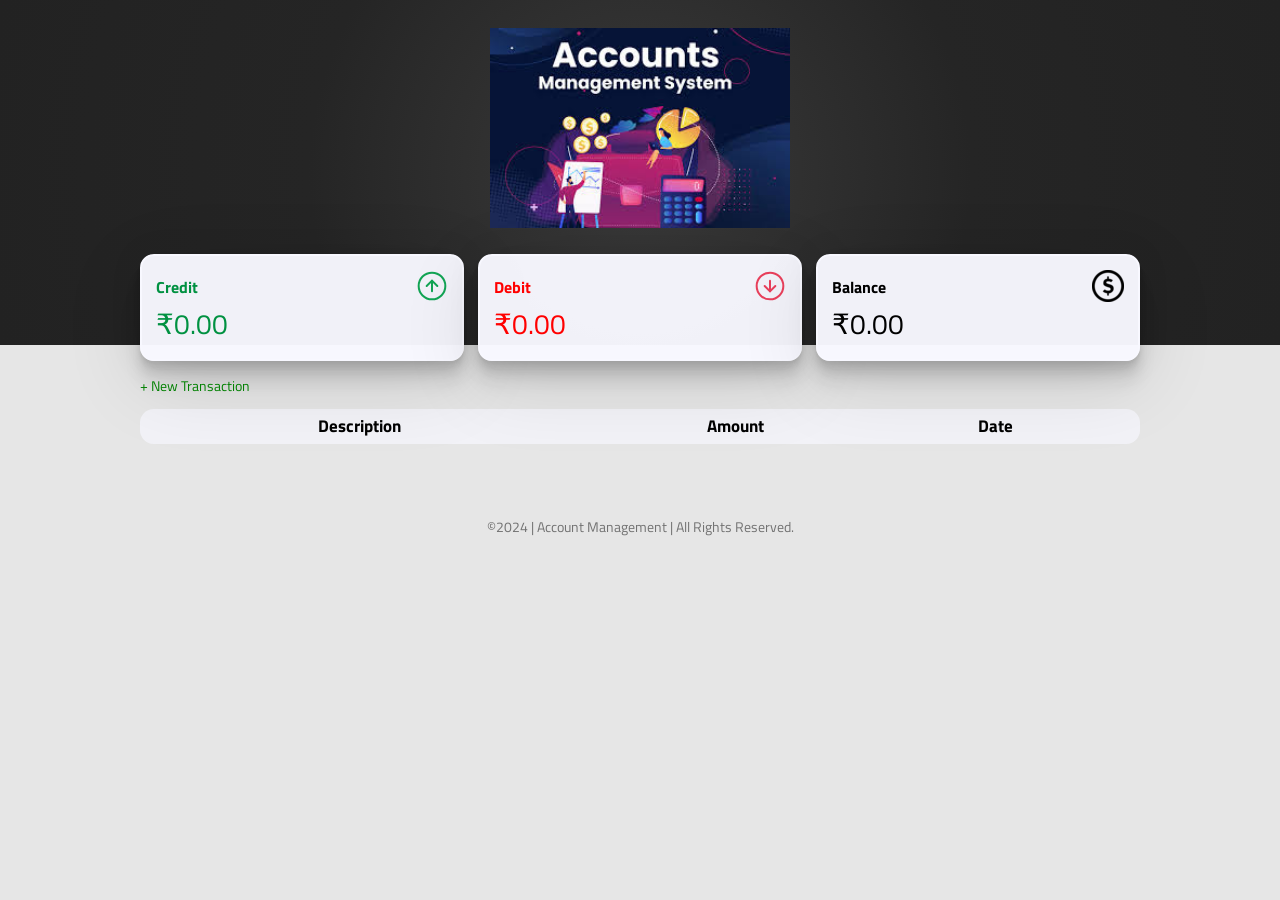
<file: home.html>
<!DOCTYPE html>
<html lang="en">

<head>
    <meta charset="UTF-8" />
    <meta name="viewport" content="width=device-width,initial-scale=1.0" />
    <link rel="stylesheet" href="./home.css">
    <link rel="preconnect" href="https://fonts.googleapis.com">
    <link rel="preconnect" href="https://fonts.gstatic.com" crossorigin>
    <link href="https://fonts.googleapis.com/css2?family=Titillium+Web:ital,wght@0,200;0,300;0,700;1,300&display=swap"
        rel="stylesheet">
    <title>Account Management System</title>
    <link rel="icon" href="./logotipo4.svg">
</head>

<body>
    <header>
        <div>
            <img src="./acc.jpeg" width="300" height="200" alt="logo hide finance">
        </div>
    </header>

    <main class="container">
        <section id='balance'>
            <h2 class="sr-only">Balance</h2>

            <div class="card incomes">
                <h3>
                    <span>Credit</span>
                    <img src="./income.svg" alt="logo income">
                </h3>
                <p id="incomes-display">Rs. 0.00</p>
            </div>

            <div class="card expenses">
                <h3>
                    <span>Debit</span>
                    <img src="./expense.svg" alt="logo expense">
                </h3>
                <p id="expenses-display">Rs. 0.00</p>
            </div>

            <div class="card total">
                <h3>
                    <span>Balance</span>
                    <img src="./total.png" alt="logo total">
                    </h2>
                    <p id="total-amount-display">Rs. 0.00</p>
            </div>
        </section>

        <section id='transactions'>
            <h2 class="sr-only">Transaction</h2>
            <a href="#" onclick="Modal.toggleState('new')" class="button new">+ New Transaction</a>
            <table id="data-table">
                <thead>
                    <th>Description</th>
                    <th>Amount</th>
                    <th>Date</th>
                    <th></th>
                </thead>
                <tbody>
                </tbody>
            </table>
        </section>
    </main>
    <div class="modal-overlay">
        <div class="modal">
            <div id="form">
                <h2 class="title">New Transaction</h2>
                <form action="" onsubmit="Form.submit(event)">
                    <div class="input-group">
                        <label class="sr-only" for="description">Description</label>
                        <input type="text" id="description" name="description" placeholder="Description" autocomplete="off"/>
                    </div>
                    <div class="input-group">
                        <label class="sr-only" for="amount">Amount</label>
                        <input type="number" step=0.01 id="amount" name="amount" placeholder="0.00" autocomplete="off" />
                        <small class="help">Use the - sign (negative) for expenses and , (comma) for decimals.</small>
                    </div>
                    <div class="input-group">
                        <label class="sr-only" for="date">Date</label>
                        <input type="date" id="date" name="date" placeholder="dd/mm/yyyy"/>
                    </div>
                    <div class="input-group actions">
                        <a href="#" onclick="Modal.toggleState()" class="button cancel">Cancel</a>
                        <button class="btn-save">Save</button>
                    </div>
                </form>
            </div>
        </div>
    </div>

    <div class="modal-overlay-confirm">
        <div class="modal-confirm">
            <div class="confirm">
                <h2>Do you really want to delete?</h2>
                <div class="button-group">
                    <button onclick="Modal.toggleScreen()" class="btn hover">No</button>
                    <button onclick="Modal.toggleScreen(null, 'yes')" class="btn hover">Yes</button>    
                </div>
            </div>
        </div>
    </div>
    <footer>
        <p> &copy;2024 | Account Management | All Rights Reserved.</p>
    </footer>
</body>
<script src="./scripts.js"></script>

</html>
</file>
<file: home.css>
* {
    margin: 0;
    padding: 0;
    box-sizing: border-box;
    font-family: 'Titillium Web', sans-serif;
    transition: all 0.1s ease-in-out;
}

:root {
    --dark-gray: #4d4d4d;
    --ggreen: #009141;
    --light-green: rgb(0, 189, 0);
    --rred: rgb(255, 56, 56);
    --almostWhite: rgb(247, 247, 247);
    --border-light: rgba(0, 0, 0, 0.05) 0px 6px 24px 0px, rgba(0, 0, 0, 0.08) 0px 0px 0px 1px;
    --border-simple: rgba(60, 64, 67, 0.3) 0px 1px 2px 0px, rgba(60, 64, 67, 0.15) 0px 1px 3px 1px;
}

html {
    font-size: 87.5%;
    /* 14px (browser default: 16px) */
}

header {
    background: rgb(46,46,46);
    background: radial-gradient(circle, rgba(46, 46, 46, 0.933) 0%, rgba(37,37,37,1) 50%, rgb(34, 34, 34) 100%);
    padding: 2rem 2rem 8rem;
    text-align: center;
}

#logo {
    font-weight: 100;
    color: ghostwhite;
}

body {
    background: rgb(230, 230, 230);
   

}

.container {
    width: min(80vw, 1000px);
    margin: auto;
}

h2 {
    margin-top: 3.2rem;
    margin-bottom: 0.8rem;
}

#balance {
    margin-top: -6.5rem;
}

#balance h2 {
    margin-top: 0;
    padding: 0rem;
    font-weight: 500;
    font-size: 2rem;
}

#transactions h2 {
    font-weight: 500;
    font-size: 2rem;
    color: black;
    background-color: red;
}

#transactions {
    display: block;
    overflow-x: auto;
}

.sr-only {
    position: absolute;
    width: 0;
    height: 0;
    padding: 0;
    margin: -px;
    overflow: hidden;
    clip: rect(0, 0, 0, 0);
    white-space: nowrap;
    border-width: 0;
    color:#4d4d4d
}

.card {
    color: black;
    padding: 1rem 1rem;
    border-radius: 1rem;
    margin-bottom: 1rem;
    background: rgba(248, 248, 255, 0.97);
    border: 2px solid ghostwhite;
    box-shadow:
  0 2.8px 2.2px rgba(0, 0, 0, 0.034),
  0 6.7px 5.3px rgba(0, 0, 0, 0.048),
  0 12.5px 10px rgba(0, 0, 0, 0.06),
  0 22.3px 17.9px rgba(0, 0, 0, 0.072),
  0 1.8px 33.4px rgba(0, 0, 0, 0.086),
  0 20px 80px rgba(0, 0, 0, 0.12)
}

.card.incomes {
    color:#009141;
}

.card.expenses {
    color: red;
}

.card:hover {
    background: rgba(248, 248, 255);
    border: 2px solid rgb(255, 255, 255);
    cursor: default;
}

.card h2 {
    font-size: 1rem;
}

.card h3 {
    display: flex;
    align-items: center;
    justify-content: space-between;
}

.card p {
    font-size: 2rem;
}

.card.total.green:hover {
    border: solid 2px rgb(0, 179, 0);
}

.card.total.red:hover {
    border: solid 2px rgb(255, 107, 107);
}

.green {
    border: solid 2px rgb(0, 179, 0);
    color: var(--ggreen);
}

.btn.green {
    background-color: green;
    color: ghostwhite;
}
.btn.green:hover {
    background-color: var(--ggreen);
}

.red {
    border: 2px solid red;
    color: red;
}

.btn.red {
    color: ghostwhite;
    background-color: red
}

.btn.red:hover {
    background-color: var(--rred);
}

a {
    text-decoration: none;
    color: green;
}

a:hover {
    color: var(--light-green);
}

.button.new {
    display: inline-block;
    margin-bottom: .8rem;
}

table thead th:first-child {
    border-radius: 1rem 0 0 1rem;
}

table thead th:last-child {
    border-radius: 0rem 1rem 1rem 0rem;
}

table th {
    background: rgba(248, 248, 255, 0.707);
    color: black;
    padding: 0.3rem;
    font-size: 1.2rem;
}

table tbody td:first-child {
    border-radius: 1rem 0 0 1rem;
}

table tbody td:last-child {
    border-radius: 0rem 1rem 1rem 0rem;
}

table td {
    background: rgba(248, 248, 255, 0.707);
    padding: 0.3rem;
    text-align: center;
    color: black;
}

td.description {
    color: black;
}

td.income {
    color: var(--ggreen);
}

td.expense {
    color: red;
}

table tr:hover {
    background: rgb(243, 243, 248);
}

#data-table {
    width: 100%;
    border-spacing: 0 0.2rem;
}

.icons-field {
    align-items: center;
    width: 15%
}

.edit-icon{
    padding: 0 0.5rem 0 0.5rem;
}

.remove-icon{
    padding: 0 0.5rem 0 0.5rem;
}

.remove-icon, .edit-icon:hover {
    cursor: pointer;
}


/* -- Modal --*/

.modal-overlay {
    width: 100%;
    height: 100%;
    background-color: rgba(0, 0, 0, 0.5);
    position: fixed;
    top: 0;
    display: flex;
    align-items: center;
    justify-content: center;
    opacity: 0;
    visibility: hidden;
    z-index: 2;
}

.modal-overlay.active{
    opacity: 1;
    visibility: visible;
}

.modal-overlay-confirm {
    width: 100%;
    height: 100%;
    background-color: rgba(0, 0, 0, 0.5);
    position: fixed;
    top: 0;
    display: flex;
    align-items: center;
    justify-content: center;
    opacity: 0;
    visibility: hidden;
    z-index: 2;
}

.modal-overlay-confirm.active{
    opacity: 1;
    visibility: visible;
}


.modal {
    background-color: rgb(240, 240, 240);
    padding: 3rem;
    border-radius: 0.2rem;
    width: 90%;
    max-width: 500px;
    min-width: 300px;
    z-index: 1;
    box-shadow: var(--border-simple);
}

.modal-confirm {
    background-color: rgb(240, 240, 240);
    padding: 2rem;
    border-radius: 0.2rem;
    z-index: 1;
    box-shadow: var(--border-simple);
}

.modal-confirm h2 {
    padding: 0 2rem 2rem;
    margin: 0;
}

.button-group {
    display: flex;
    justify-content: space-between;
}



#form {
    width: 100%;
    margin: -3rem 0 0;
}

.input-group {
    width: 100%;
    margin-top: 0.8rem;
}

.input-group input {
    width: 100%;
    border: none;
    border-radius: 0.2rem;
    padding: 0.6rem;
    box-shadow: var(--border-light);
}

.input-group.actions {
    width: 100%;
    display: flex;
    justify-content: space-between;
}
.input-group small {
    font-size: 12px;
}

button {
    border: none;
    border-radius: 0.2rem;
    color: black;
    width: 40%;
    padding: 0.8rem;
    background-color: white;
    box-shadow: var(--border-light);
}
.btn.hover:hover {
    background: var(--almostWhite)
}

button:hover {
    background: var(--light-green);
    cursor: pointer;
}

.button.cancel {
    color: red;
    border: 2px red solid;
    border-radius: 0.2rem;
    opacity: 0.8;
    width: 40%;
    display: flex;
    justify-content: center;
    align-items: center;
    box-shadow: var(--border-light);
}

.button.cancel:hover {
    opacity: 0.6;
    background: rgb(255, 255, 255);
}

footer {
    margin: 5rem 0 1rem;
    text-align: center;
}

footer p {
    opacity: 0.5;
}


/* -- Responsive --*/

@media (min-width: 768px) {
    .modal:not html {
        font-size: 93.5%;
        /* 15px */
    }
    #balance {
        display: grid;
        grid-template-columns: repeat(3, 1fr);
        gap: 1rem;
    }
}
</file>
